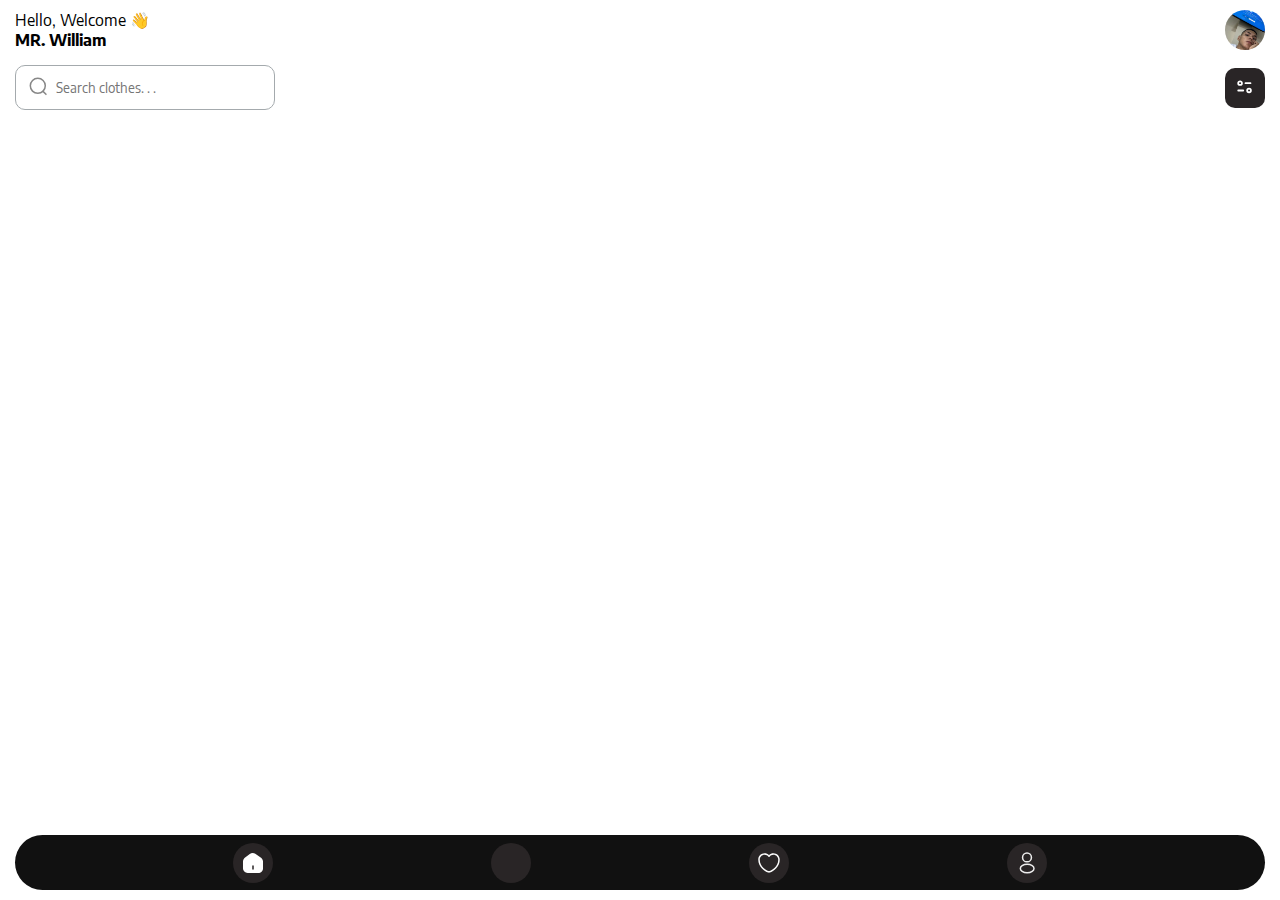
<file: index.html>
<!DOCTYPE html>
<html lang="en">
<head>
    <meta charset="UTF-8">
    <meta  id ="mymeta" charset="UTF-8">
    <meta name="viewport" content="width=device-width, initial-scale=1.0">
    <title>Home</title>
    <link rel="stylesheet" href="css/style.css">
    <script type="module" src="js/main.js" defer ></script>
</head>
<body>
        <header class="contenedorp">
            <div class="contenedorh">
                <p>Hello, Welcome 👋</p>
                <span>MR. William</span>
            </div>
            <div class="contenedorimagen">
                <img src="storage/img/yo.jpg">
            </div>
    </header>
    <nav class="navegador">
        <div class="search_buscador">
            <input id="input__search" type="text" placeholder="Search clothes. . .">
            <span class="search__icon">
                <img src="storage/img/magnifyingGlass.svg">
            </span>
        </div>
        <div class="nav__filter">
            <a href="#">
                <img src="storage/img/filter.svg">
            </a>
        </div>
    </nav>
    <main class="main">
        <nav class="main__nav">
            <ul class="nav__ul">
                <!-- <li>
                    <a href="#" >
                        <img src="storage/img/category.svg" >
                        All Items
                    </a>
                </li> -->
        </nav>
        <article class="main__article">
            <!-- <section>
                <div  class="section__front_page">
                       <a href="views/detail.html">
                           <img src="storage/img/tennis-jordan.jpg">
                    </a>
                    <img src="storage/img/coraxon.svg">
                </div>
                <h5>Tennis jordan black and white</h5>
                <small>Dress modern</small>
                <div class="section__price">
                    <span>$202.990</span>
                    <div  class="price__score">
                        <img src="storage/img/star.svg">
                        <p>5.0</p>
                    </div>
                </div>
            </section> -->
        </article>
    </main>
    <footer class="footer">
        <ul class="footer__ul">
            <li>
                <a href="#">
                    <img src="storage/img/home.svg">
                </a>
            </li>
            <li id="compra" >
                <!-- <a href="views/detail.html">

                    <img id="shopping" src="storage/img/shopping-cart.svg">
                </a> -->
            </li>
            <li>
                <a href="#">
                    <img id="shopping" src="storage/img/Main Icon.svg">
                </a>
            </li>
            <li>
                <a href="#">
                    <img id="shopping" src="storage/img/profile.svg">
                </a>
            </li>
        </ul>
    </footer>
</body>
</html>
</file>
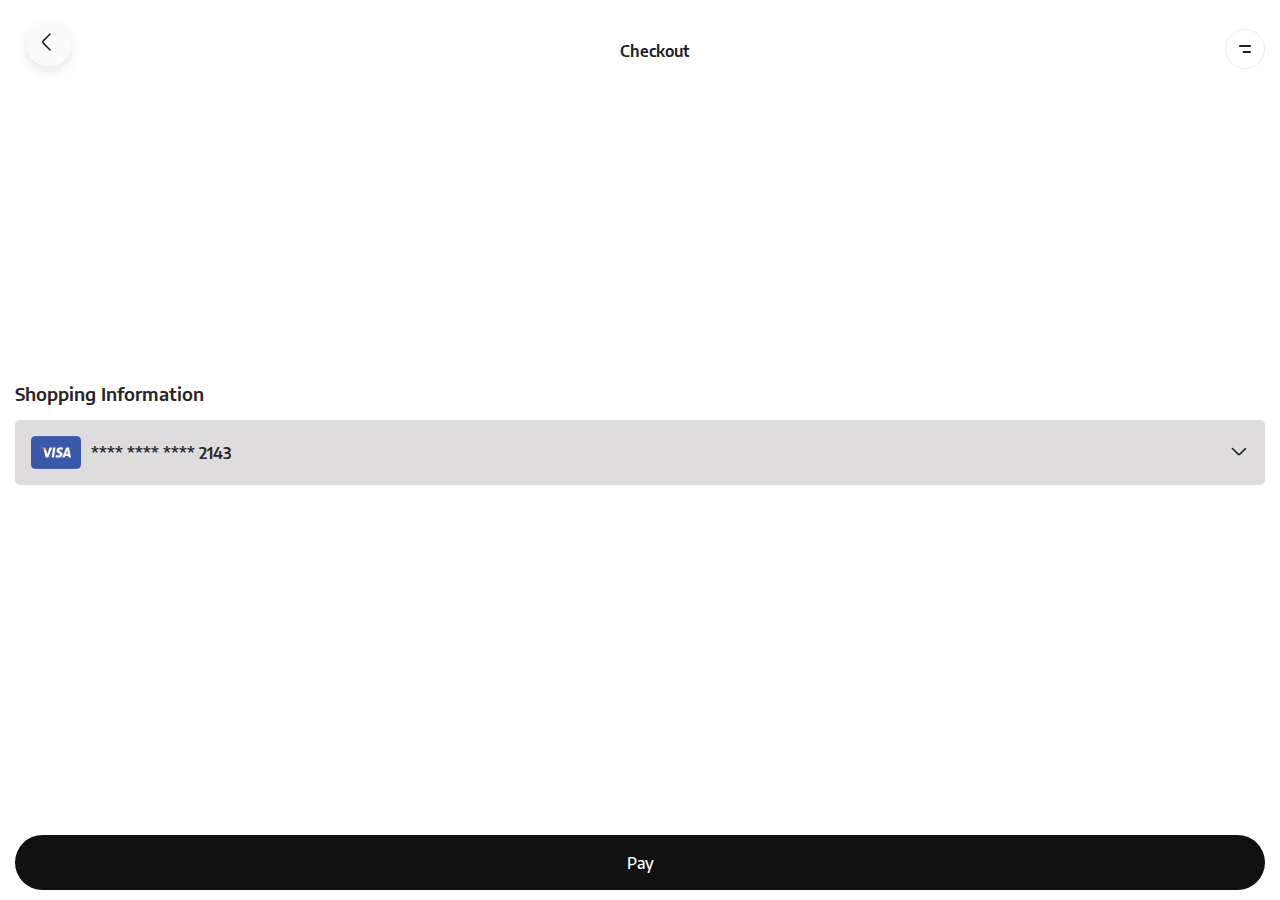
<file: views/checkout.html>
<!DOCTYPE html>
<html lang="en">
<head>
    <meta charset="UTF-8">
    <meta name="viewport" content="width=device-width, initial-scale=1.0">
    <title>Checkout</title>
    <link rel="stylesheet" href="../css/checkout.css">
    <script type="module" src="../js/module/checkout.js" defer></script>
</head>
<body>
    <header class="header">
        <nav class="header__nav">
            <div>
                <a href="detail.html">
                    <img src="../storage/img/back.svg">
                </a>
            </div>
            <div>Checkout</div>
            <div>
                <img src="../storage/img/sidebar.svg" alt="" srcset="">
            </div>
        </nav>
    </header>
    <main class="main">
        <section id="main__section__checkout" class="checkout__details">
            <!-- <article class="details__product">
                <div class="product__imagen">
                    <img src="../storage/img/white-air-jordan-1s.jpg" >
                </div>
                <div class="product__description">
                    <h3>Tennis jordan white</h3>
                    <small>Dress modern</small>
                    <span>$212.990</span>
                </div>
                <div class="product__custom">
                    <img src="../storage/img/3puntos.svg">
                    <div class="product__select">
                        <img src="../storage/img/minus.svg">
                        <span>4</span>
                        <img src="../storage/img/plus.svg">
                    </div>
                </div>
            </article> -->

        </section>
        <section class="section__Shopping">
            <article class="Shopping__title">
                <h3>Shopping Information</h3>
            </article>
            <article class="section__card">
                <div class="dropdown">
                    <div class="dropdown__button">
                        <div class="shopping__card">
                            <img src="../storage/img/visa.svg">
                            <label>**** **** **** 2143</label>
                        </div>
                        <div class="shopping__option">
                            <img src="../storage/img/arrow-down.svg">
                        </div>
                    </div>
                    <div class="dropdown__content">
                        <div class="shopping__card">
                            <img id="shopping__car" onclick="window.location.href ='../views/checkout.html'"src="../storage/img/amex-american-express-logo.png">
                            <label>**** **** **** 0002</label>
                        </div>
                        <div class="shopping__card">
                            <img id="shopping__car" onclick="window.location.href ='../views/checkout.html'"src="../storage/img//Mastercard-Logo.png" id="mastercard">
                            <label>**** **** **** 0554</label>
                        </div>

                    </div>
                  </div>
            </article>
            <article id="section_bill" class="section__bill">
                <!-- <div class="bill__total">
                    <label>Total (9 items)</label>
                    <span>$131.97</span>
                </div>
                <div class="bill__fee">
                    <label>Shipping Fee</label>
                    <span>$.0.00</span>
                </div>
                <div class="bill__subtotal">
                    <label>Sub Total</label>
                    <span>$131.97</span>
                </div> -->
            </article>
        </section>
    </main>
    <footer class="footer">
        <ul class="footer__ul">
            <li>
                <a href="checkout.html">
                    <span>Pay</span>
                </a>
            </li>
        </ul>
    </footer>
</body>
</html>
</file>
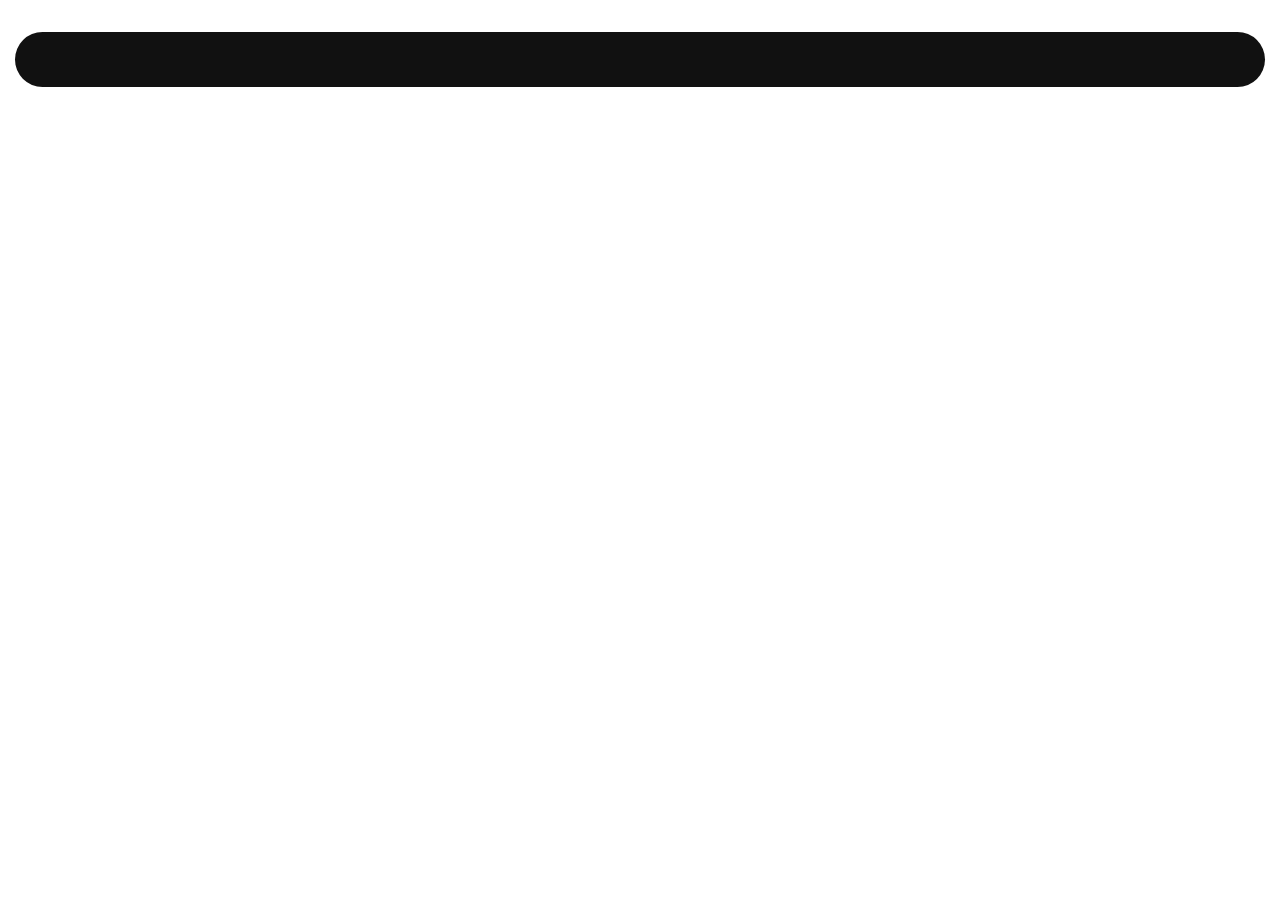
<file: views/detail.html>
<!DOCTYPE html>
<html lang="en">
<head>
    <head>
        <meta charset="UTF-8">
        <meta name="viewport" content="width=device-width, initial-scale=1.0">
        <title>Detail</title>
        <link rel="stylesheet" href="../css/detail.css">
        <script type="module" src="../js/detail2.js" defer></script>
    </head>
<body>
    <main class="main">

        <section id="main__section__gallery" class="main__section">
            <!-- <article class=" article__product">
                <div  class="product__image">
                    <img src="../storage/img/camisa-jordan.png" >
                </div>
                <div class="product__menu">
                    <a href="../">
                        <img id="back" src="/storage/img/back.svg">
                    </a>
                    <img src="../storage/img/heart.svg" >
                </div>
            </article> -->
        </section>
        <section  id="main__section__title" class="main__section">
            <!-- <article class="article__detail"></article>
                <div class="detail__head">
                    <h1>Camiseta jordan black</h1>
                    <div class="product__select">
                        <img src="../storage/img/-.svg" id="btn_minus" >
                        <span>1</span>
                        <img src="../storage/img/+.svg" id="btn_plus">
                    </div>
                </div>
                <div  class="detail__score">
                    <img src="../storage/img/star.svg" >
                    <img src="../storage/img/star.svg" >
                    <img src="../storage/img/star.svg" >
                    <img src="../storage/img/star.svg" >
                    <img src="../storage/img/star.svg" >
                    <span>5.0</span>
                    <a href="#">(7932 reviews)</a>
                </div>
            </article> -->
        </section>
        <section  class="main__section">
            <article class="product__information">
                <!-- <details>
                    <summary>Click me</summary>
                    <p>Lorem, ipsum dolor sit amet consectetur adipisicing elit. Quos officia necessitatibus non alias, consequatur debitis vel minus quaerat iste molestias, repellat aliquid, ipsa atque quas corporis iusto consectetur vitae? Maxime!</p>
                </details>
            </article> -->
         
            
        </section>
        <section id="main__section__color" class="main__section">
            <!-- <article class="product__custom">
                <div class="product__size">
                    <h5>Choose Size</h5>
                    <div>
                        <img src="../storage/img/s.svg" id="imagen">
                        <img src="../storage/img/m.svg" id="imagen">
                        <img src="../storage/img/l.svg" id="imagen">
                        <img src="../storage/img/xl.svg" id="imagen">
                    </div>
                </div>
                <div  class="product__color">
                    <h5>Color</h5>
                    <div>
                        <img src="../storage/img/Choose Color.svg" alt="">
                    </div>
                </div>
            </article> -->
        </section>
    </main>
    <footer class="footer">
        <ul class="footer__ul">
            <!-- <li>
                <a href="../views/checkout.html">
                    <img src="../storage/img/shopping-cart.svg">
                    <span>Add to Cart | $100.99 <del><sub>$190.99</sub></del> </span>
                </a>
            </li> -->
        </ul>
    </footer>
</body>
</html>
</file>
<file: css/style.css>
@import url(variables.css);
*{
    padding: 0;
    margin: 0;
    font-family: "EncodeSans-Regular";
    box-sizing: border-box;
}
.contenedorp{
    /* border: 1px solid black; */
    /* background: red; */
    padding: var(--space-layout-padding-lr);
    display: flex;
    flex-direction: row;
    justify-content: space-between;
    align-items: center;
    height: 60px;
}
.contenedorh span{
    font-family: "EncodeSans-Bold";
}
.contenedorimagen{
    width: 40px;
    height: 40px;
    border-radius: 50%;
    overflow: hidden;
}
.contenedorimagen img{
    width: 100%;
    margin-bottom: 20vw;
}
.navegador{
    /* background: red; */
    padding: var(--space-layout-padding-lr);
    margin-top: 5px;
    display: flex;
    flex-direction: row;
    justify-content: space-between;
    align-items: center;
}
.search_buscador{
    /* background: yellow; */
    position: relative;
}
.search_buscador input{
    outline: none;
    width: 260px;
    height: 45px;
    border-radius: 10px;
    padding-left: 2.5rem;
    padding-right: 1.5rem;
    border: 1px solid var(--color-3);
}
.search__icon{
    position: absolute;
    display: block;
    bottom: .6rem;
    left: .8rem;
    user-select: none;
    cursor: pointer;
}
.nav__filter{
    background: var(--color-1);
    width: 40px;
    height: 40px;
    border-radius: 10px;
    position: relative;
    transition: 0.5s;
}
.nav__filter img{
    width: 20px;
    position: absolute;
    inset: 0;
    margin: auto;
}
.nav__filter:hover{
    box-shadow: 0px 0px 20px #000000;
    width: 15vw;
}
.main {
    /* background: red; */
    padding: var(--space-layout-padding-lr);
    margin-top: 15px;
}
.main__nav {
    /* background: violet; */
    padding: 10px;
}
.main__nav img:first-child{
    width: 40px;
}
.nav__ul {
    display: flex;
    flex-direction: row;
    align-items: center;
    gap: 10px;
    overflow-x: scroll;
}

.nav__ul li{  
    list-style: none;
}
.nav__ul li a{
    /* background: orange; */
    width: 125px;
    transition: all 0.6s linear;
    height: 50px;
    font-family: "EncodeSans-Medium";
    text-decoration: none;
    display: flex;
    align-items: center;
    gap: 10px;
    border-radius: 8px;
    border: 1px solid var(--color-3);
    color: var(--color-1);
    background: var(--color-5);
}

.nav__ul li a:hover{
    filter: invert(1);
}
.nav__ul li a span{
    white-space: nowrap;
    overflow: hidden;
    text-overflow: ellipsis;
}
.main__article{
    height: 70vh;
    margin-top: 15px;
    /* background: red; */
    display: flex;
    flex-wrap: wrap;
    justify-content: space-between;
    overflow-y: scroll;
}
.main__article section{
    display: flex;
    flex-direction: column;
    justify-content: center;
    align-items: center;
    /* background: green; */
    width: 48%;
    /* height: 380px; */
    margin-bottom: 4%;
}
.section__front_page{
    position: relative;
    margin-top: 2px;
    margin-bottom: 10px;
    border-radius: 14px;
    width: var(--layout-imagen-width);
    height: var(--layout-imagen-height);
    overflow: hidden;
}
.section__front_page img{
    position: absolute;
    
}
.section__front_page img:first-child{
    width: var(--layout-imagen-width);
    height: var(--layout-imagen-height);
    object-fit: cover;
}
.section__front_page img:last-child{
    top: 10px;
    right: 10px;
    background-color: black;
    border-radius: 15px;
}
.main__article section h5{
    font-family: "EncodeSans-Semibold";
    color: var(--color-2);
    margin-bottom: 9px;
}
.main__article section small{
    color: var(--color-3);
}
.main__article section h5,
.main__article section small{
    align-self: flex-start;
}
.section__price{
    display: flex;
    width: 100%;
    justify-content: space-between;
    color: var(--color-2);
    margin-top: 10px;
}
.section__price span{
    font-family: "EncodeSans-Semibold";
}
.price__score{
    display: flex;
    gap: 5px;
}

.main__article section:nth-child(4n+1),
.main__article section:nth-child(4n+4){
    height: 380px;
}

.main__article section:nth-child(4n-1) {
    /* background: violet; */
    margin-top: -54px;
}

.footer{
    /* background: red; */
    position: fixed;
    bottom: 10px;
    width: 100%;
    padding: var(--space-layout-padding-lr);
    
}

.footer__ul{
    background: var(--color-4);
    height: 55px;
    display: flex;
    flex-direction: row;
    justify-content: space-evenly;
    align-items: center;
    border-radius: 40px;
    box-shadow: 0px 0px 55px 20px #ffffff;
}
.footer__ul li{
    list-style: none;
    background: var(--color-1);
    border-radius: 100%;
    height: 40px;
    width: 40px;
    display: flex;
    align-items: center;
    justify-content: center;
}
.footer__ul li a{
    width: 24px;
    height: 24px;
    
}
</file>
<file: css/checkout.css>
@import url(variables.css);
*{
    padding: 0;
    margin: 0;
    font-family: "EncodeSans-Regular";
    box-sizing: border-box;
}

.header__nav {
    /* background: violet; */
    display: flex;
    justify-content: space-between;
    align-items: center;
    padding: 15px 15px 0 15px;
}
.header__nav div:nth-child(2){
    font-family: "EncodeSans-SemiBold";
    color: var(--color-2);
}



.main {
    /* background: red; */
    padding: var(--space-layout-padding-lr);
}
.checkout__details {
    /* background: green; */
    height: 275px;
    overflow-y: scroll;
    /* padding-top: 15px; */
}
.details__product {
    /* background: green; */
    display: flex;
    flex-direction: row;
    justify-content: space-between;
    padding: 10px 0;
    border-bottom-width: 1px;
    border-bottom-style: solid;
    border-bottom-color: var(--color-3);
}
.product__imagen {
    /* background: maroon; */
    width: var( --layout-imagen-width-checkout);
    height: var(--layout-imagen-height-checkout);
}
.product__imagen img{
    width: var( --layout-imagen-width-checkout);
    height: var(--layout-imagen-height-checkout);
    border-radius: 15px;
    object-fit: cover;
}
.product__description {
    position: relative;
    /* background: violet; */
    display: flex;
    flex-direction: column;
    width: 50%;
}
.product__description h3{
    font-size: 1em;
    font-family: "EncodeSans-SemiBold";
    color: var(--color-2);
}
.product__description small{
    margin-top: 2px;
    color: var(--color-3);
}
.product__description span{
    font-family: "EncodeSans-SemiBold";
    position: absolute;
    bottom: 0;
    font-size: .9em;
    color: var(--color-2);
    
}
.product__custom {
    /* background: salmon; */
    display: flex;
    flex-direction: column;
    justify-content: space-between;
}
.product__custom > img{
    /* padding: 5px 5px; */
    width: 35px;
    align-self: flex-end;
    object-fit: scale-down;
    /* background: orange; */
}
.product__select{
    display: flex;
    justify-content: space-evenly;
    align-items: center;
    background: var(--color-4);
    color: var(--color-5);
    width: 90px;
    height: 28px;
    border-radius: 5px;
}
.product__select img{
    height: 20px;
    width: 20px;
}
.product__select span{
    font-family: "EncodeSans-SemiBold";
}

.section__Shopping{
    /* background: red; */
    margin-top: 20px;
}
.Shopping__title{
    /* background: blue; */
    margin-bottom: 15px;
}
.Shopping__title h3{
    color: var(--color-1);
    font-family: "EncodeSans-SemiBold";
}

.section__card{
    /* background: red; */
    margin-bottom: 15px;
}
.dropdown {
    position: relative;
    display: inline-block;
    width: 100%;
}
.dropdown__button {
    background-color: #dedcdc;
    border-radius: 5px;
    width: 100%;
    color: var(--color-1);
    padding: 16px;
    font-size: 16px;
    cursor: pointer;
    display: flex;
    align-items: center;
    justify-content: space-between;
}
.shopping__card{
    display: flex;
    align-items: center;
    gap: 10px;
}
.shopping__card label{
    font-family: "EncodeSans-SemiBold";
}
.shopping__card img{
    width: 50px;
}
.dropdown__content {
    display: none;
    position: absolute;
    background-color: #d6cfcf;
    box-shadow: 0px 0px 10px 0px rgba(178, 177, 177, 0.956);
    z-index: 1;
    border-bottom-left-radius: 5px;
    border-bottom-right-radius: 5px;
}
.dropdown__content div:last-child{
    border-bottom-left-radius: 5px;
    border-bottom-right-radius: 5px;
}
.dropdown__content div {
    color: var(--color-1);
    padding: 12px 16px;
    display: block;
}

.dropdown__content div:hover {
    background-color: var(--color-1);
    color: var(--color-5);
    cursor: pointer;
}

.dropdown:hover .dropdown__content {
    display: block;
    width: 100%
}

.dropdown:hover .dropdown__button {
    background-color: var(--color-1);
    color: var(--color-5);
    border-bottom-left-radius: 0;
    border-bottom-right-radius: 2;
}
.dropdown:hover .dropdown__button .shopping__option{
    filter: invert(1);
}
.section__bill {
    /* background: red; */
    margin-top: 25px;
}
.section__bill span{
    font-family: "EncodeSans-SemiBold";
}
.bill__total {
    /* background: blue; */
    display: flex;
    justify-content: space-between;
    margin-bottom: 15px;
}
.bill__fee {
    /* background: violet; */
    display: flex;
    justify-content: space-between;
    margin-bottom: 25px;
    padding-bottom: 15px;
    border-bottom-width: 1px;
    border-bottom-style: solid;
    border-bottom-color: var(--color-3);
}
.bill__subtotal {
    /* background: green; */
    display: flex;
    justify-content: space-between;
    margin-bottom: 15px;
}
.bill__total label,
.bill__fee label,
.bill__subtotal label{
    color: var(--color-2);
}
.bill__total span,
.bill__fee span,
.bill__subtotal span{
    color: var(--color-2);
    font-family: "EncodeSans-SemiBold";
}
.footer{
    /* background: red; */
    position: fixed;
    bottom: 10px;
    width: 100%;
    padding: var(--space-layout-padding-lr);
    transition: 0.5s;
}
.footer :hover{
    transition: 0.5s;
    box-shadow: 0px 0px 90px rgb(156, 4, 244);
}
.footer__ul{
    background: var(--color-4);
    height: 55px;
    display: flex;
    flex-direction: row;
    justify-content: space-evenly;
    align-items: center;
    border-radius: 40px;
}


.footer__ul li{
    list-style: none;
    display: flex;
}
.footer__ul li a{
    display: flex;
    align-items: center;
    justify-content: center;
    width: 100%;
    /* background: red; */
    text-decoration: none;
    gap: 5px;
    color: var(--color-5);
}
.footer__ul li a span{
    font-family:"EncodeSans-Medium";
}
</file>
<file: css/detail.css>
@import url(variables.css);
*{
    padding: 0;
    margin: 0;
    font-family: "EncodeSans-Regular";
    box-sizing: border-box;
}
.main {
    /* background: red; */
    padding: var(--space-layout-padding-lr);
    margin-top: var( --space-layout-padding-t);
}
.main__section {
    width: 100%;
    /* background: green; */
}
.article__product {
    display: flex;
    flex-direction: row;
    justify-content: center;
    position: relative;
}
.product__image {
    /* background: blue; */
    display: flex;
    flex-direction: row;
    overflow-x: scroll;
    overflow-y: hidden;
    width: var(--layout-imagen-width-detail);
    height: var(--layout-imagen-height-detail);
    border-radius: 20px;
}
.product__image__item{
    flex: 1;
    min-width: 98%;
    margin: 0 10px;
    /* background-color: purple; */
    /* height: var(--layout-imagen-height-detail); */

}
.product__image img{
    width: 90vw;
    height: 110vw;
    object-fit: cover;
}
.product__image__item img{
    width: var(--layout-imagen-width-detail);
    height: 90vw;
    object-fit: contain;
}
.product__menu{
    display: flex;
    width: 100%;
    position: absolute;
    justify-content: space-between;
    padding: 15px 15px 0px 0px;
}

.detail__head{
    margin-top: 20px;
    display: flex;
    justify-content: space-between;
    align-items: center;
}
.detail__head h1{
    font-family: "EncodeSans-SemiBold", sans-serif;
}
.product__select {
    
    display: flex;
    align-items: center;
    gap: 10px;
}

.product__select span{
    font-family: "EncodeSans-SemiBold";
}
#img{
    transition: 0.5s;
}
#img:hover{
    transition: 0.5s;
    box-shadow: 0px 0px 11px rgb(0, 0, 0);
    border-radius: 100%;
    
}
#leerMasOption{
    /* background: red; */
    cursor:pointer;
    color: blue;
    
}
.detail__score{
    /* background: yellow; */
    display: flex;
    gap: 7px;
    align-items: center;
}
.detail__score span{
    color: var(--color.3);
}
.detail__score a{
    text-decoration: none;
    font-size: 14px;
    justify-content: space-between;
}
.product__information{
    /* background: rgb(0, 213, 255); */
    width: 80%;
    margin-top: 12px;
    color: var(--color-3);
    font-size: 15px;
    text-transform: lowercase;
    line-height: 1.6;
}
.product__information strong{
    color: var(--color-2);
    font-size: 18px;   
}
.product__information hr{
    margin-top: 10px;
    box-shadow: 0px 1px 2px var(--color-3);
    height: 1px;
    border-style: none;
}
summary  {
    list-style: none;
}
/* sigh, Safari again */
    summary::-webkit-details-marker {
    display: none;
}
summary {
    border-radius: 5px;
    /* background: red; */
    width: 10vw;
    cursor: pointer;
}

details[open] summary {
    border-radius: 5px 5px 0 0;
    /* padding: 0 10px 0 10px; */
}

details {
    border-radius: 5px;
}
.product__custom{
    margin-top: 25px;
    display: flex;
    justify-content: space-between;
}.product__size,
.product__color{
    transition: 0.5s;
    margin-top: 5px;
    font-family: "EncodeSans-SemiBold";
    
}
#imagen{
    transition: 0.5s;
    width: 30px;
    border-radius: 100%;
    /* background: green; */
}
#imagen:hover, #imagen:focus {
    filter: invert(100%);
    border-radius: 2vw;
    
}


.product__size h5,
.product__color h5{
    padding-bottom: 10px;
}

.footer{
    /* background: rgb(0, 221, 255); */
    position: relative;
    top: 20px;
    width: 100%;
    padding: var(--space-layout-padding-lr);
}

.footer__ul{
    background: var(--color-4);
    height: 55px;
    display: flex;
    flex-direction: row;
    justify-content: space-evenly;
    align-items: center;
    border-radius: 40px;
    justify-content: center;
    margin-bottom: 7vw;
}
.footer__ul:hover{
    transition: 0.5s;
    box-shadow: 0px 0px 50px black;
}
.footer__ul li{
    list-style: none;
    display: flex;
}
.footer__ul li a{
    display: flex;
    align-items: center;
    justify-content: center;
    width: 100%;
    /* background: red; */
    text-decoration: none;
    gap:7px;
    color: var(--color-5);
}
.footer__ul li a img{
    width: 25px;
}
.footer__ul li a span del{
    font-size: 3vw;
}
#shopping{
    margin-top: 7vw;
    width: 100%;
}
</file>
